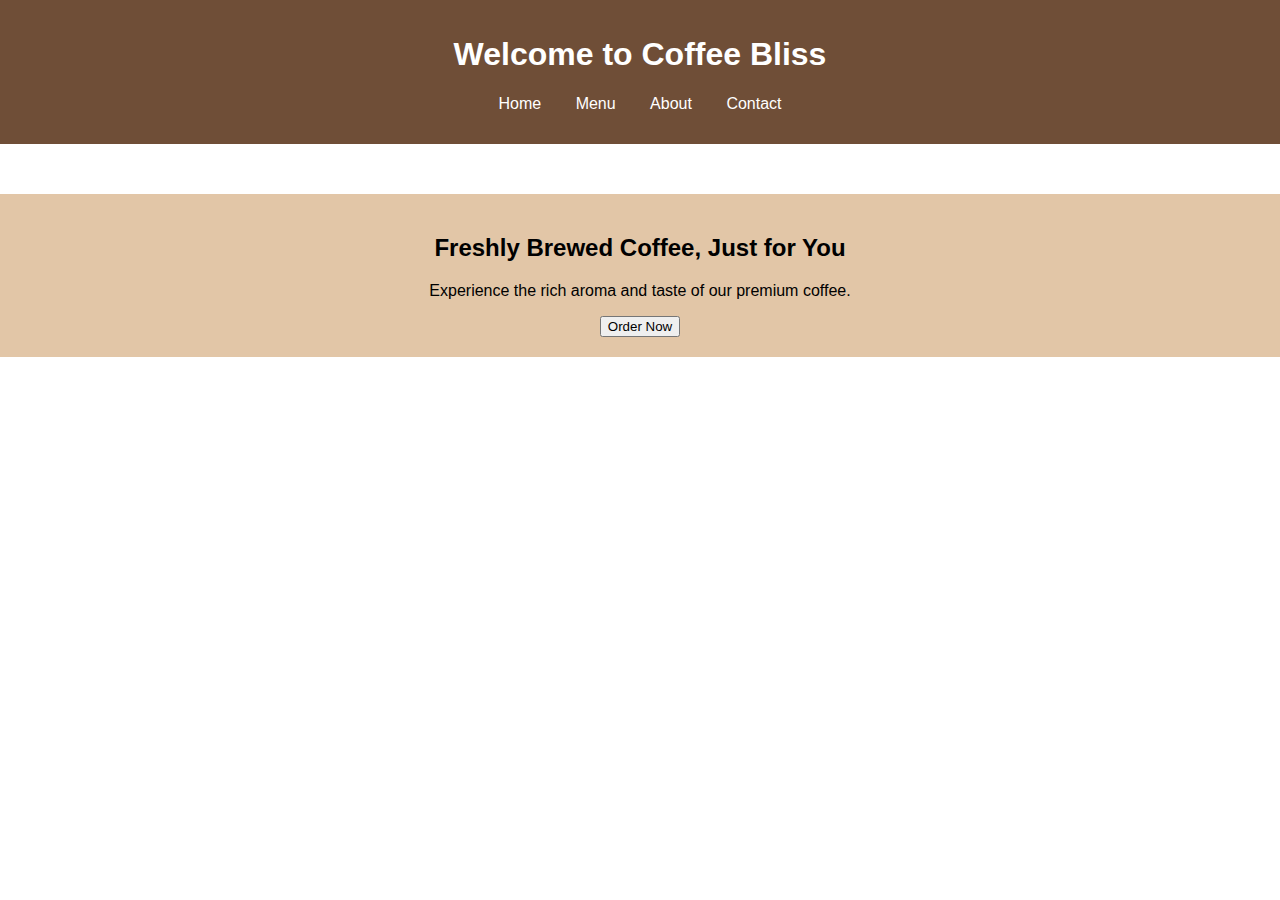
<file: index.html>
<!DOCTYPE html>
<html lang="en">
<head>
    <meta charset="UTF-8">
    <meta name="viewport" content="width=device-width, initial-scale=1.0">
    <title>Home - Coffee Shop</title>
    <link rel="stylesheet" href="styles.css">
</head>
<body>
    <header>
        <h1>Welcome to Coffee Bliss</h1>
        <nav>
            <ul>
                <li><a href="index.html">Home</a></li>
                <li><a href="menu.html">Menu</a></li>
                <li><a href="about.html">About</a></li>
                <li><a href="contact.html">Contact</a></li>

            </ul>
        </nav>
    </header>
    <section class="hero">
        <h2>Freshly Brewed Coffee, Just for You</h2>
        <p>Experience the rich aroma and taste of our premium coffee.</p>
        <button onclick="showAlert()">Order Now</button>
    </section>
    <script src="script.js"></script>
</body>
</html>
</file>
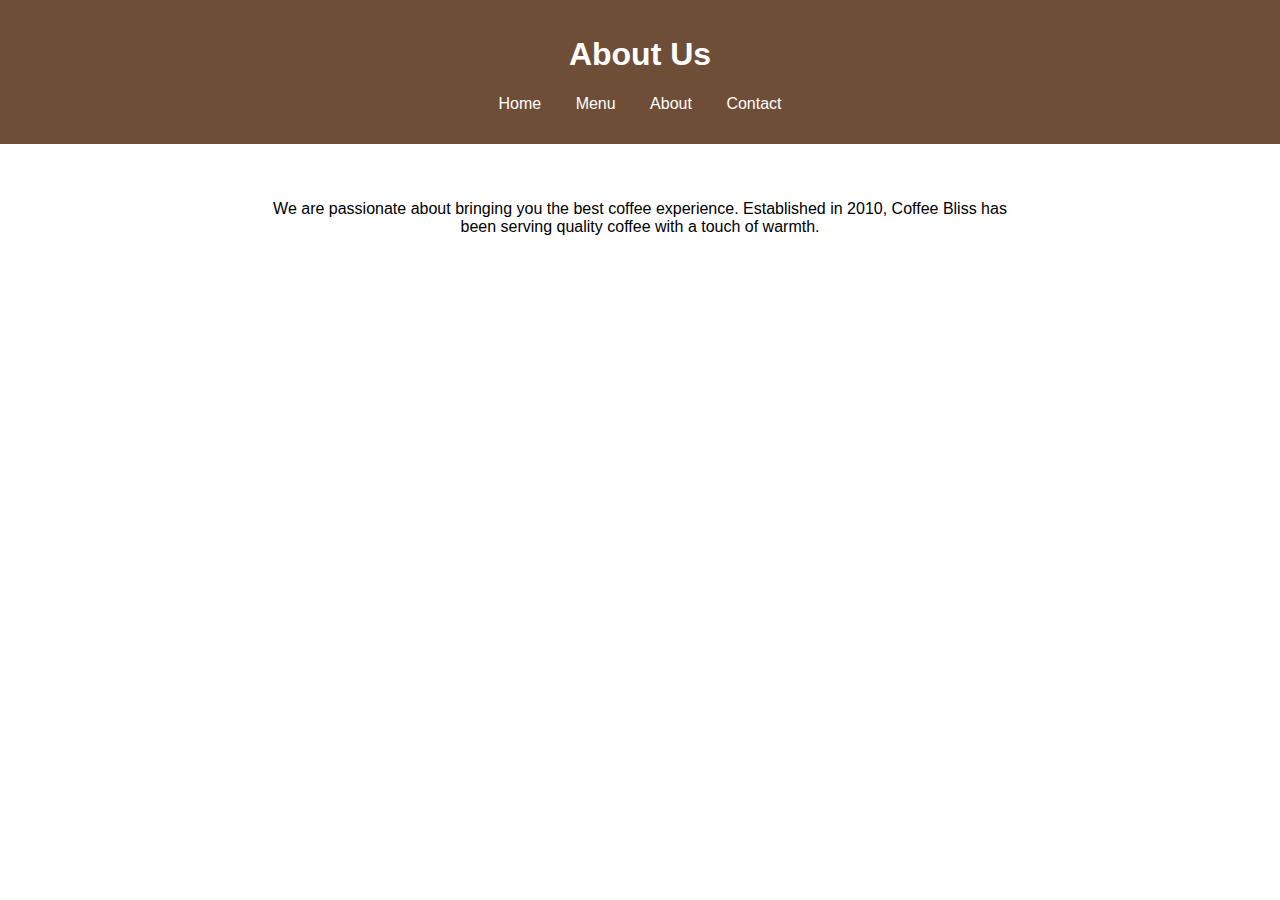
<file: about.html>
<!DOCTYPE html>
<html lang="en">
<head>
    <meta charset="UTF-8">
    <meta name="viewport" content="width=device-width, initial-scale=1.0">
    <title>About - Coffee Shop</title>
    <link rel="stylesheet" href="styles.css">
</head>
<body>
    <header>
        <h1>About Us</h1>
        <nav>
            <ul>
                <li><a href="index.html">Home</a></li>
                <li><a href="menu.html">Menu</a></li>
                <li><a href="about.html">About</a></li>
                <li><a href="contact.html">Contact</a></li>

            </ul>
        </nav>
    </header>
    <section class="about">
        <p>We are passionate about bringing you the best coffee experience. 
           Established in 2010, Coffee Bliss has been serving quality coffee with a touch of warmth.</p>
    </section>
</body>
</html>
</file>
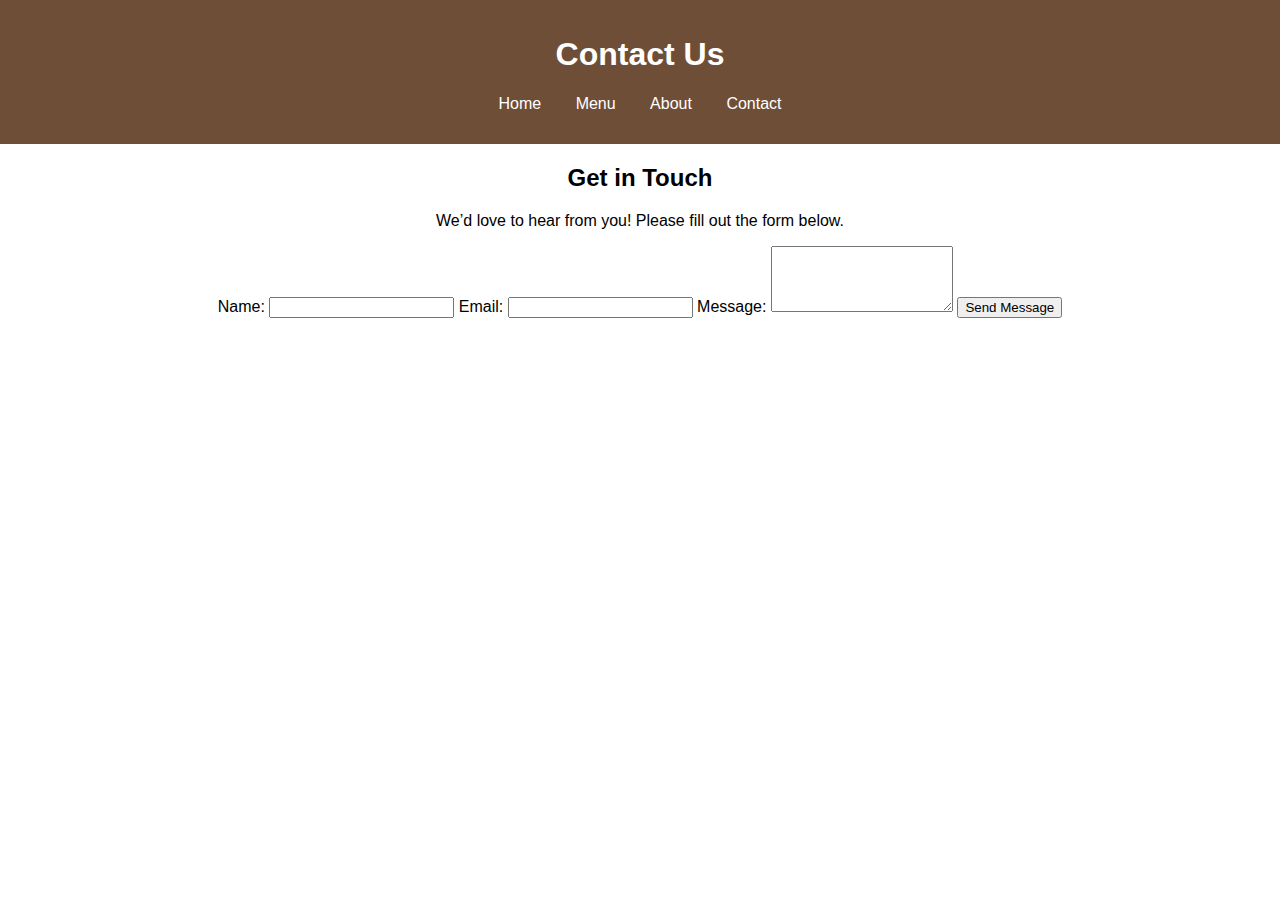
<file: contact.html>
<!DOCTYPE html>
<html lang="en">
<head>
    <meta charset="UTF-8">
    <meta name="viewport" content="width=device-width, initial-scale=1.0">
    <title>Contact - Coffee Shop</title>
    <link rel="stylesheet" href="styles.css">
</head>
<body>
    <header>
        <h1>Contact Us</h1>
        <nav>
            <ul>
                <li><a href="index.html">Home</a></li>
                <li><a href="menu.html">Menu</a></li>
                <li><a href="about.html">About</a></li>
                <li><a href="contact.html">Contact</a></li>
            </ul>
        </nav>
    </header>
    <section class="contact">
        <h2>Get in Touch</h2>
        <p>We’d love to hear from you! Please fill out the form below.</p>
        <form id="contactForm">
            <label for="name">Name:</label>
            <input type="text" id="name" name="name" required>
            
            <label for="email">Email:</label>
            <input type="email" id="email" name="email" required>
            
            <label for="message">Message:</label>
            <textarea id="message" name="message" rows="4" required></textarea>
            
            <button type="submit">Send Message</button>
        </form>
        <p id="responseMessage" style="display: none;"></p>
    </section>
    <script src="script.js"></script>
</body>
</html>
</file>
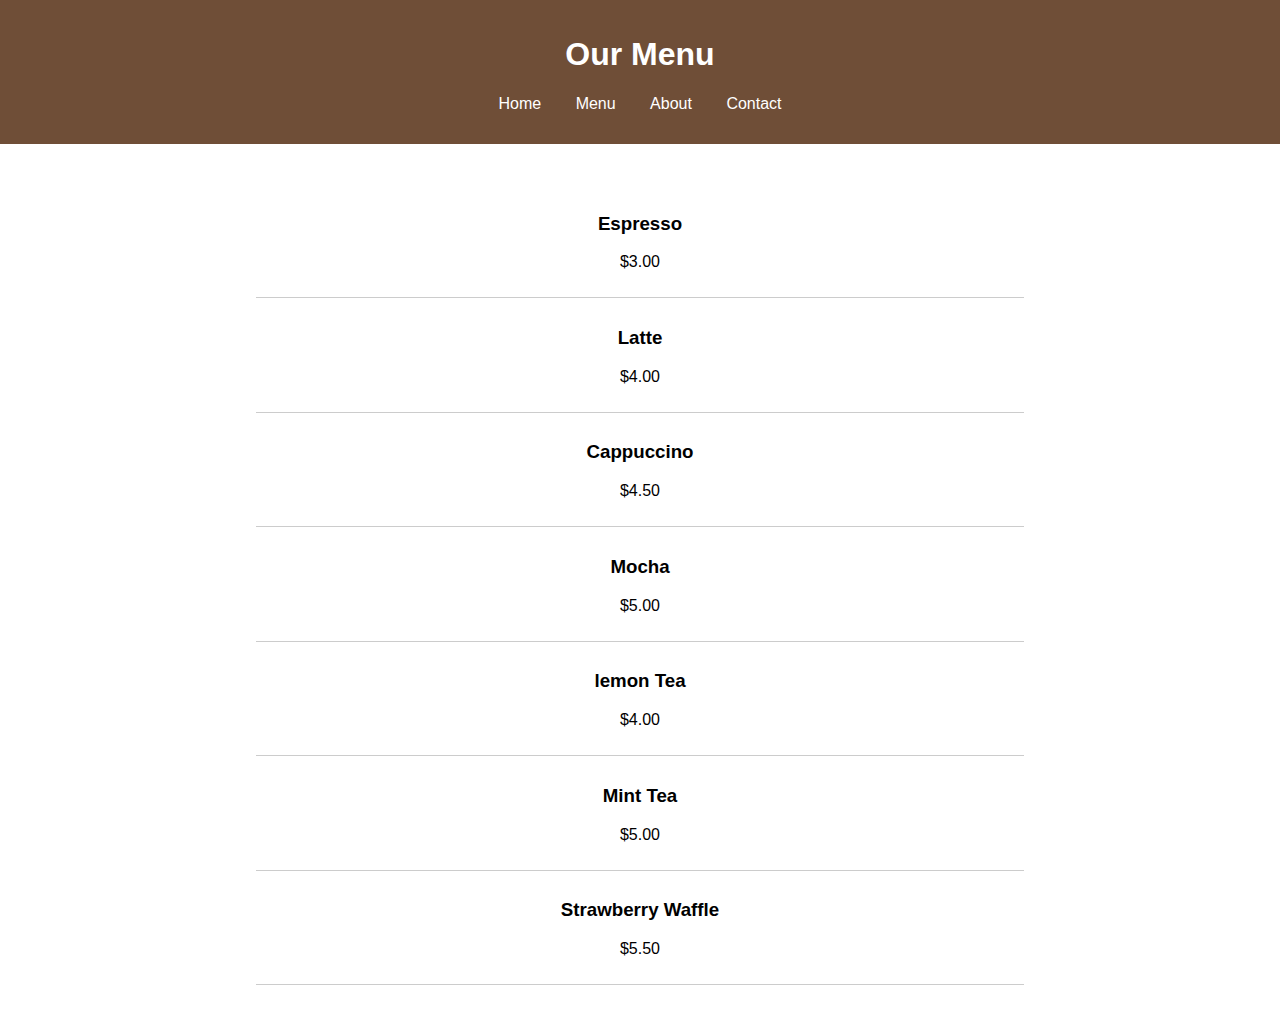
<file: menu.html>
<!DOCTYPE html>
<html lang="en">
<head>
    <meta charset="UTF-8">
    <meta name="viewport" content="width=device-width, initial-scale=1.0">
    <title>Menu - Coffee Shop</title>
    <link rel="stylesheet" href="styles.css">
</head>
<body>
    <header>
        <h1>Our Menu</h1>
        <nav>
            <ul>
                <li><a href="index.html">Home</a></li>
                <li><a href="menu.html">Menu</a></li>
                <li><a href="about.html">About</a></li>
                <li><a href="contact.html">Contact</a></li>

            </ul>
        </nav>
    </header>
    <section class="menu">
        <div class="item">
            <h3>Espresso</h3>
            <p>$3.00</p>
        </div>
        <div class="item">
            <h3>Latte</h3>
            <p>$4.00</p>
        </div>
        <div class="item">
            <h3>Cappuccino</h3>
            <p>$4.50</p>
        </div>
        <div class="item">
            <h3>Mocha</h3>
            <p>$5.00</p>
        </div>
        <div class="item">
            <h3>lemon Tea</h3>
            <p>$4.00</p>
        </div>
        <div class="item">
            <h3>Mint Tea</h3>
            <p>$5.00</p>
            </div>
            <div class="item">
                <h3>Strawberry Waffle</h3>
                <p>$5.50</p>
                </div>

    
    

    </section>
</body>
</html>
</file>
<file: styles.css>
body {
    font-family: Arial, sans-serif;
    margin: 0;
    padding: 0;
    text-align: center;
    background-image: url("https://images.unsplash.com/photo-1453614512568-c4024d13c247?q=80&w=1932&auto=format&fit=crop&ixlib=rb-4.0.3&ixid=M3wxMjA3fDB8MHxwaG90by1wYWdlfHx8fGVufDB8fHx8fA%3D%3D");
}

header {
    background-color: #6f4e37;
    padding: 15px;
    color: white;
}

nav ul {
    list-style: none;
    padding: 0;
}

nav ul li {
    display: inline;
    margin: 0 15px;
}

nav ul li a {
    color: white;
    text-decoration: none;
}

.hero {
    margin: 50px 0;
    background-color: #e2c6a7;
    padding: 20px;
}

.menu, .about {
    margin: 20px auto;
    width: 60%;
    background-color: white;
    padding: 20px;
    border-radius: 8px;
}

.item {
    border-bottom: 1px solid #ccc;
    padding: 10px 0;
}
</file>
